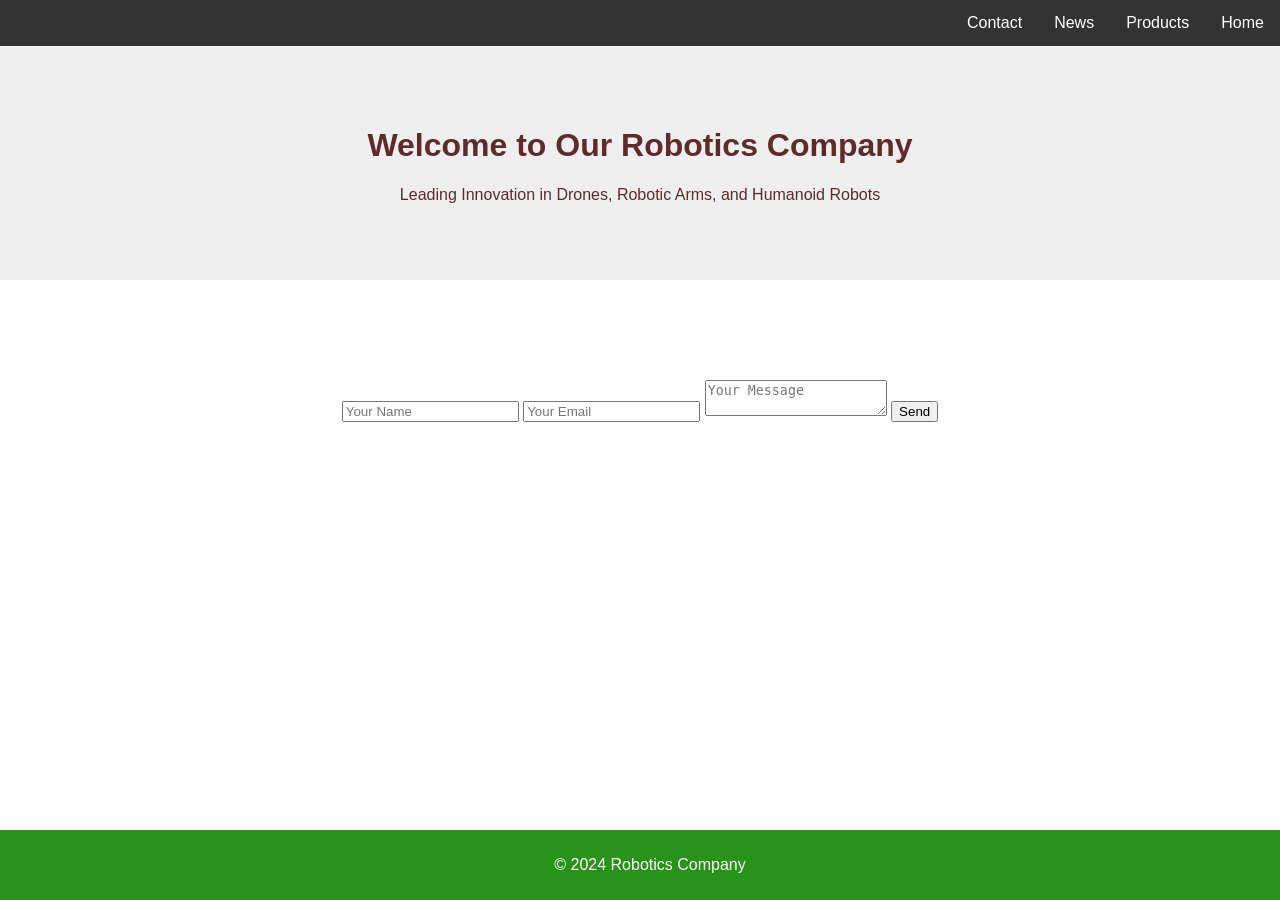
<file: website_content.html>
<!DOCTYPE html>
<html lang="en">
<head>
    <meta charset="UTF-8">
    <meta name="viewport" content="width=device-width, initial-scale=1.0">
    <title>Robotics Company</title>
    <link rel="stylesheet" href="styles.css">
</head>
<body>
    <nav>
        <ul>
            <li><a href="#home">Home</a></li>
            <li><a href="#products">Products</a></li>
            <li><a href="#news">News</a></li>
            <li><a href="#contact">Contact</a></li>
        </ul>
    </nav>
    <header id="home">
        <h1>Welcome to Our Robotics Company</h1>
        <p>Leading Innovation in Drones, Robotic Arms, and Humanoid Robots</p>
    </header>
    <section id="products">
        <!-- Products will be listed here -->
    </section>
    <section id="news">
        <!-- News articles or updates will be listed here -->
    </section>
    <section id="contact">
        <form>
            <input type="text" name="name" placeholder="Your Name" required>
            <input type="email" name="email" placeholder="Your Email" required>
            <textarea name="message" placeholder="Your Message" required></textarea>
            <button type="submit">Send</button>
        </form>
    </section>
    <footer>
        <p>&copy; 2024 Robotics Company</p>
    </footer>
    <script src="script.js"></script>
</body>
</html>
</file>
<file: styles.css>
body {
    font-family: Arial, sans-serif;
    color: #5f2a2a;
    background-color: white;
    margin: 0;
    padding: 0;
}

nav ul {
    list-style-type: none;
    margin: 0;
    padding: 0;
    overflow: hidden;
    background-color: #333;
}

nav ul li {
    float: right;
}

nav ul li a {
    display: block;
    color: white;
    text-align: center;
    padding: 14px 16px;
    text-decoration: none;
}

nav ul li a:hover {
    background-color: #111;
}

header {
    text-align: center;
    padding: 60px;
    background-color: #eee;
}

section {
    padding: 20px;
    text-align: center;
}

footer {
    background-color: #28921a;
    color: white;
    text-align: center;
    padding: 10px;
    position: fixed;
    bottom: 0;
    width: 100%;
}

.visuals-section {
    text-align: center;
}

.gallery, .video-gallery {
    display: grid;
    grid-template-columns: repeat(auto-fill, minmax(250px, 1fr));
    gap: 20px;
    padding: 20px;
}

.gallery-item, .video-item {
    background-color: #f4f4f4;
    border: 1px solid #ddd;
    padding: 10px;
}

.gallery-item img {
    max-width: 100%;
    height: auto;
}
</file>
